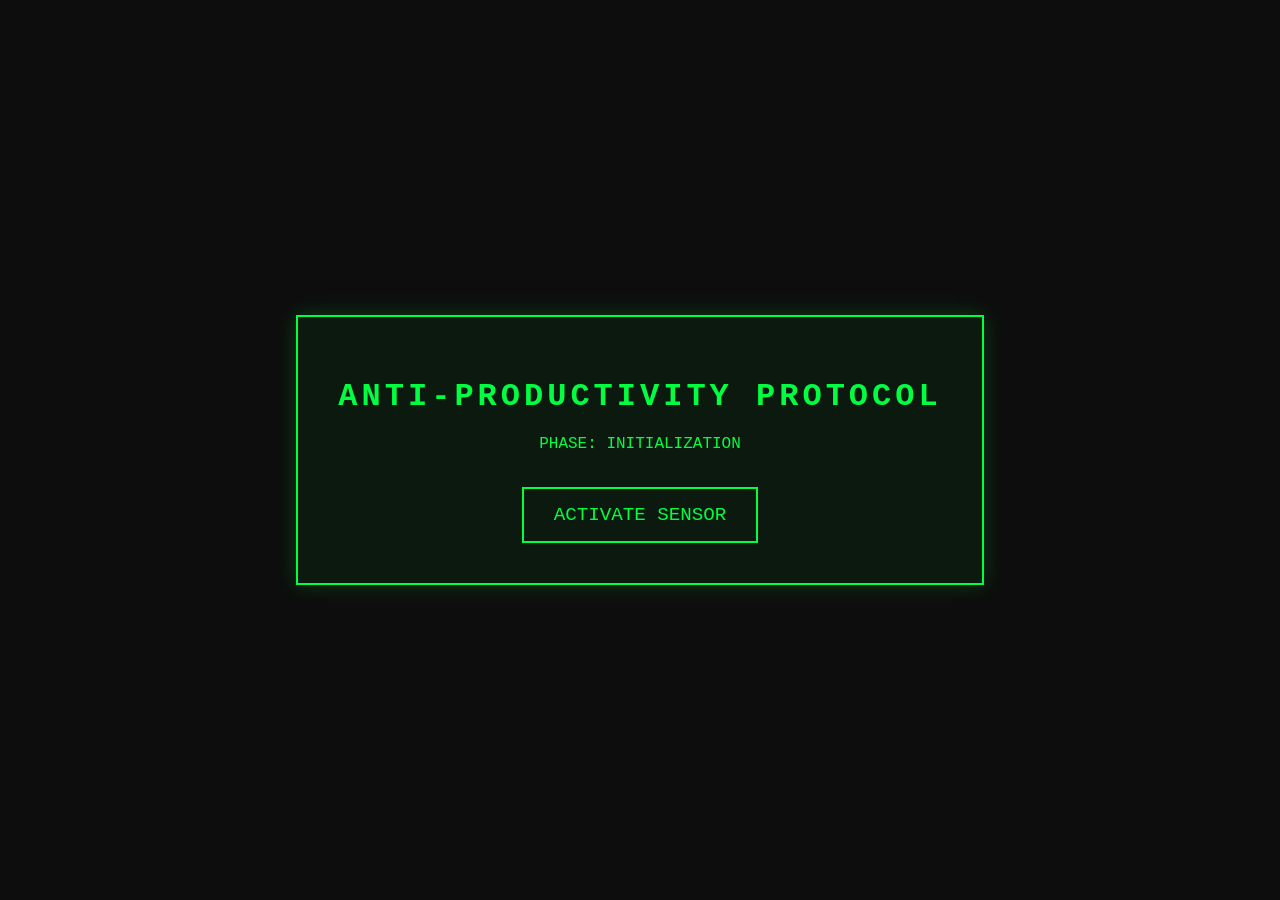
<file: index.html>
<!DOCTYPE html>
<html lang="en">
<head>
    <meta charset="UTF-8">
    <meta name="viewport" content="width=device-width, initial-scale=1.0">
    <title>The Nag - GitHub Edition</title>
    <link rel="stylesheet" href="style.css">

</head>
<body>

    <div id="permission-guide">
        <span class="pointing-arrow">↖</span>
        <p>CLICK ALLOW HERE!</p>
    </div>

    <div id="setup-screen">
        <h1>ANTI-PRODUCTIVITY PROTOCOL</h1>
        <p>Phase: Initialization</p>
        <br>
        <button onclick="initSystem()">ACTIVATE SENSOR</button>
    </div>

    <div id="main-ui">
        <h2>REMAIN PRODUCTIVE</h2>
        <div class="timer" id="timer-display">00:15</div>
    </div>

    <div id="break-overlay" class="break-overlay">
        <h1>! BREAK ENFORCEMENT !</h1>
        <p>DO NOT LEAVE THIS PAGE.</p>
        <div class="timer" id="break-display">00:10</div>
    </div>

    <script>
        let timeLeft = 15;
        let nagCounter = 0; 
        let isBreak = false;
        let audioCtx = null;

        function initSystem() {
            // Show the moving arrow immediately
            document.getElementById('permission-guide').style.display = 'block';

            Notification.requestPermission().then(permission => {
                // Hide arrow once they've made a choice
                document.getElementById('permission-guide').style.display = 'none';
                
                audioCtx = new (window.AudioContext || window.webkitAudioContext)();
                document.getElementById('setup-screen').style.display = 'none';
                document.getElementById('main-ui').style.display = 'block';
                
                startLogic();
            });
        }

        function playBeep(freq = 440) {
            if(!audioCtx) return;
            const osc = audioCtx.createOscillator();
            const gain = audioCtx.createGain();
            osc.connect(gain);
            gain.connect(audioCtx.destination);
            osc.frequency.value = freq;
            osc.start();
            // Quick fade out so it sounds like a "blip"
            gain.gain.exponentialRampToValueAtTime(0.0001, audioCtx.currentTime + 0.1);
            osc.stop(audioCtx.currentTime + 0.1);
        }

        function sendNotification() {
            if (Notification.permission === "granted") {
                new Notification("🚨 GET BACK HERE", {
                    body: "Your break is being paused because you left the tab!",
                    requireInteraction: true 
                });
            }
        }

        function startLogic() {
            setInterval(() => {
                if (!isBreak) {
                    timeLeft--;
                    document.getElementById('timer-display').innerText = `00:${timeLeft.toString().padStart(2, '0')}`;
                    if (timeLeft <= 0) triggerBreak();
                } else {
                    if (document.hidden) {
                        nagCounter++;
                        
                        // Increase pitch every second they are gone (start at 440Hz, add 100Hz each second)
                        let annoyingPitch = 440 + (nagCounter * 100);
                        playBeep(annoyingPitch);

                        if (nagCounter === 7) {
                            sendNotification();
                        }
                        return; 
                    }

                    // Reset nag if they return
                    nagCounter = 0; 
                    timeLeft--;
                    document.getElementById('break-display').innerText = `00:${timeLeft.toString().padStart(2, '0')}`;
                    
                    if (timeLeft <= 0) {
                        isBreak = false;
                        timeLeft = 15;
                        document.getElementById('break-overlay').style.display = 'none';
                        playBeep(200); // Low "success" beep
                    }
                }
            }, 1000);
        }

        function triggerBreak() {
            isBreak = true;
            timeLeft = 10;
            document.getElementById('break-overlay').style.display = 'flex';
            playBeep(800);
        }
    </script>
</body>
</html>
</file>
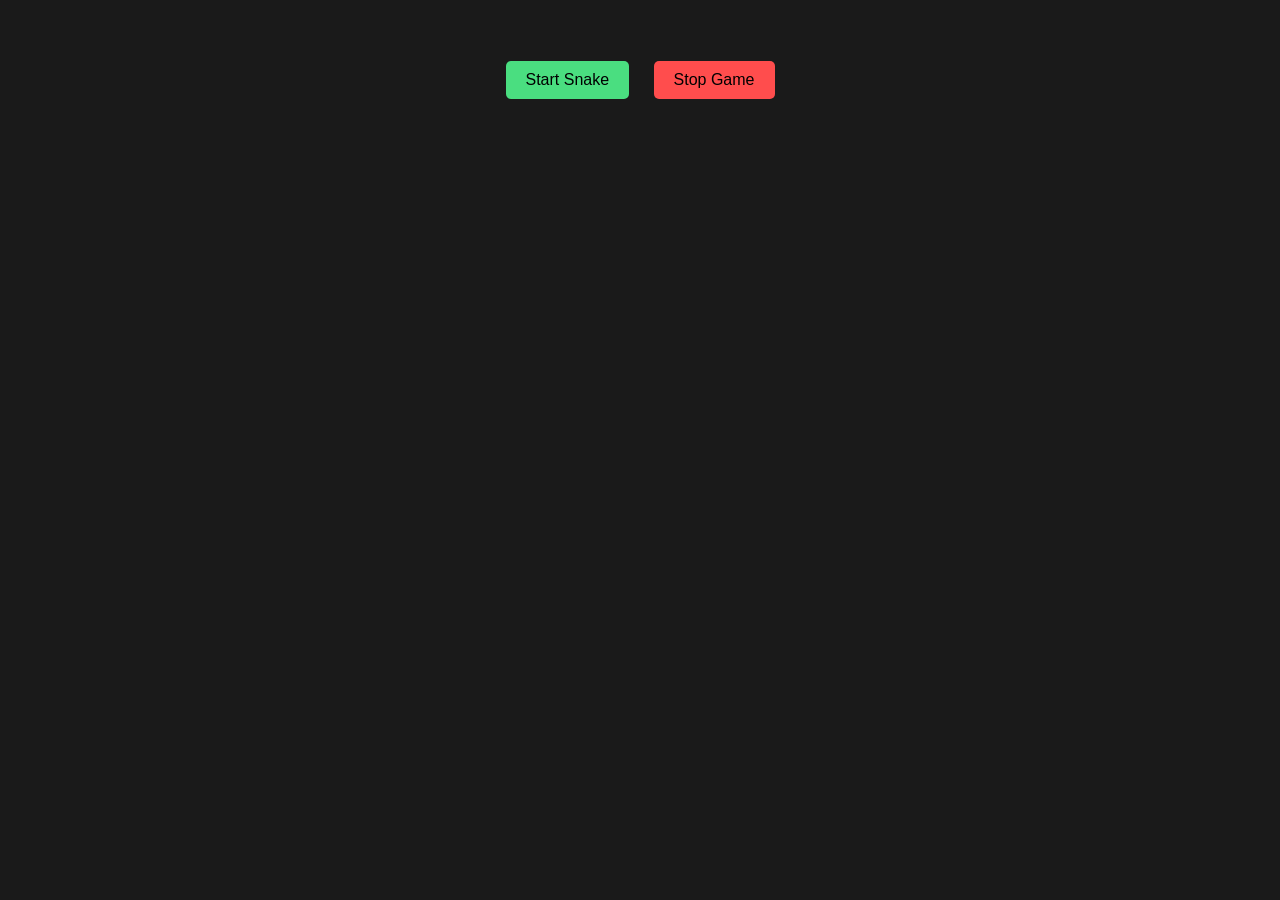
<file: testSnake.html>
<!DOCTYPE html>
<html lang="en">
<head>
    <meta charset="UTF-8">
    <meta name="viewport" content="width=device-width, initial-scale=1.0">
    <title>Snake Minigame</title>
    <style>
        body {
            background-color: #1a1a1a;
            color: white;
            font-family: sans-serif;
            display: flex;
            flex-direction: column;
            align-items: center;
            justify-content: center;
            height: 100vh;
            margin: 0;
            overflow: hidden;
        }

        #controls {
            margin-bottom: 20px;
        }

        button {
            padding: 10px 20px;
            font-size: 16px;
            cursor: pointer;
            background: #4ade80;
            border: none;
            border-radius: 5px;
            margin: 0 10px;
            transition: opacity 0.2s;
        }

        button#stop-btn {
            background: #ff4d4d;
        }

        button:hover {
            opacity: 0.8;
        }

        #game-stage {
            width: 100%;
            height: 80vh;
            display: flex;
            justify-content: center;
            align-items: center;
            position: relative;
        }
    </style>
</head>
<body>

    <div id="controls">
        <button onclick="startMinigame()">Start Snake</button>
        <button id="stop-btn" onclick="stopMinigame()">Stop Game</button>
    </div>

    <div id="game-stage"></div>

    <script>
        // Mock playBeep function to prevent errors since it's called in snake.js
        function playBeep(frequency) {
            const audioCtx = new (window.AudioContext || window.webkitAudioContext)();
            const oscillator = audioCtx.createOscillator();
            const gainNode = audioCtx.createGain();

            oscillator.type = 'square';
            oscillator.frequency.setValueAtTime(frequency, audioCtx.currentTime);
            gainNode.gain.setValueAtTime(0.1, audioCtx.currentTime);

            oscillator.connect(gainNode);
            gainNode.connect(audioCtx.destination);

            oscillator.start();
            oscillator.stop(audioCtx.currentTime + 0.1);
        }
    </script>

    <script src="snake.js"></script>

</body>
</html>
</file>
<file: style.css>
/* style.css */

/* 1. Base Setup */
body {
    background-color: #0d0d0d;
    color: #00ff41; /* Classic Matrix/Terminal Green */
    font-family: 'Courier New', Courier, monospace;
    margin: 0;
    display: flex;
    justify-content: center;
    align-items: center;
    height: 100vh;
    overflow: hidden;
    text-transform: uppercase;
}

/* 2. Layout Containers */
#setup-screen, #main-ui, #permission-guide {
    text-align: center;
    border: 2px solid #00ff41;
    padding: 40px;
    background: rgba(0, 255, 65, 0.05);
    box-shadow: 0 0 20px rgba(0, 255, 65, 0.2);
}

#main-ui, #permission-guide {
    display: none; /* Controlled by your JS */
}

/* 3. The Break Overlay (Emergency Style) */
.break-overlay {
    display: none; /* Controlled by your JS */
    position: fixed;
    top: 0;
    left: 0;
    width: 100%;
    height: 100%;
    background-color: #aa0000;
    color: white;
    flex-direction: column;
    justify-content: center;
    align-items: center;
    z-index: 1000;
    animation: flash 1s infinite;
}

@keyframes flash {
    0% { background-color: #aa0000; }
    50% { background-color: #ff0000; }
    100% { background-color: #aa0000; }
}

/* 4. Typography & UI Elements */
h1 {
    font-size: 2rem;
    letter-spacing: 4px;
    margin-bottom: 20px;
}

.timer {
    font-size: 5rem;
    font-weight: bold;
    margin: 20px 0;
    text-shadow: 0 0 10px #00ff41;
}

#break-overlay .timer {
    text-shadow: 0 0 15px #ffffff;
}

button {
    background: transparent;
    color: #00ff41;
    border: 2px solid #00ff41;
    padding: 15px 30px;
    font-family: inherit;
    font-size: 1.2rem;
    cursor: pointer;
    transition: all 0.3s;
}

button:hover {
    background: #00ff41;
    color: #0d0d0d;
    box-shadow: 0 0 15px #00ff41;
}

/* 5. Permission Guide Arrow */
#permission-guide {
    position: fixed;
    top: 10px;
    left: 10px;
    border: none;
    background: transparent;
}

.pointing-arrow {
    font-size: 4rem;
    display: inline-block;
    
    /* 1. Set the direction (Point Right) */
    /* Adjust this value until it points perfectly horizontal */
    rotate: 135deg; 

    /* 2. Move 40px to the left of its original position */
    position: relative;
    left: -40px; 

    /* 3. The Animation */
    animation: slide-right-left 0.6s ease-in-out infinite alternate;
}

@keyframes slide-right-left {
    from { 
        /* Start position */
        translate: 0px 0px; 
    }
    to { 
        /* Move 20px further to the right horizontally */
        translate: 20px 0px; 
    }
}
</file>
